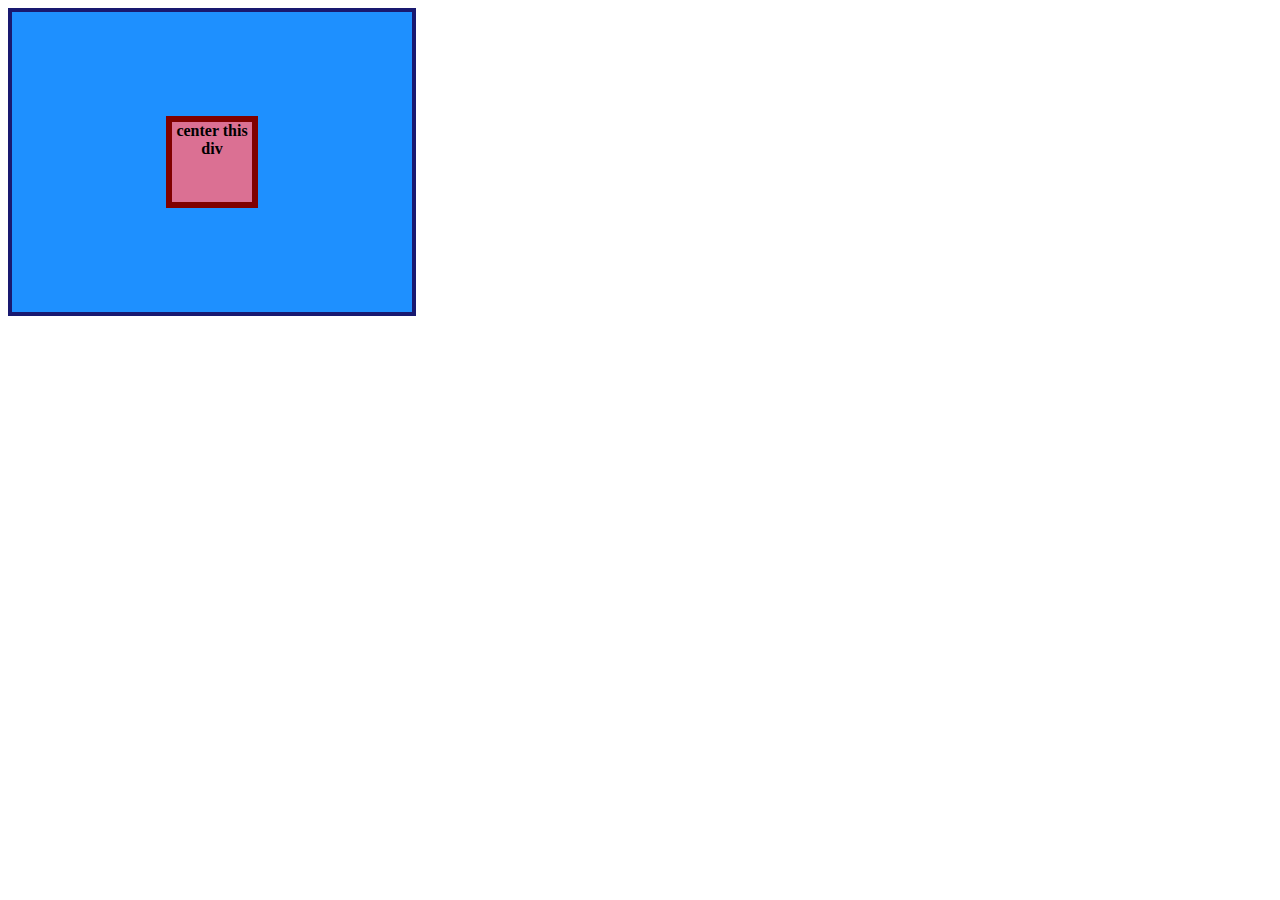
<file: flex/01-flex-center/index.html>
<!DOCTYPE html>
<html lang="en">
  <head>
    <meta charset="UTF-8">
    <meta http-equiv="X-UA-Compatible" content="IE=edge">
    <meta name="viewport" content="width=device-width, initial-scale=1.0">
    <title>CENTER THIS DIV</title>
    <link rel="stylesheet" href="style.css">
  </head>
  <body>
    <div class="container">
      <div class="box">center this div</div>
    </div>
  </body>
</html>
</file>
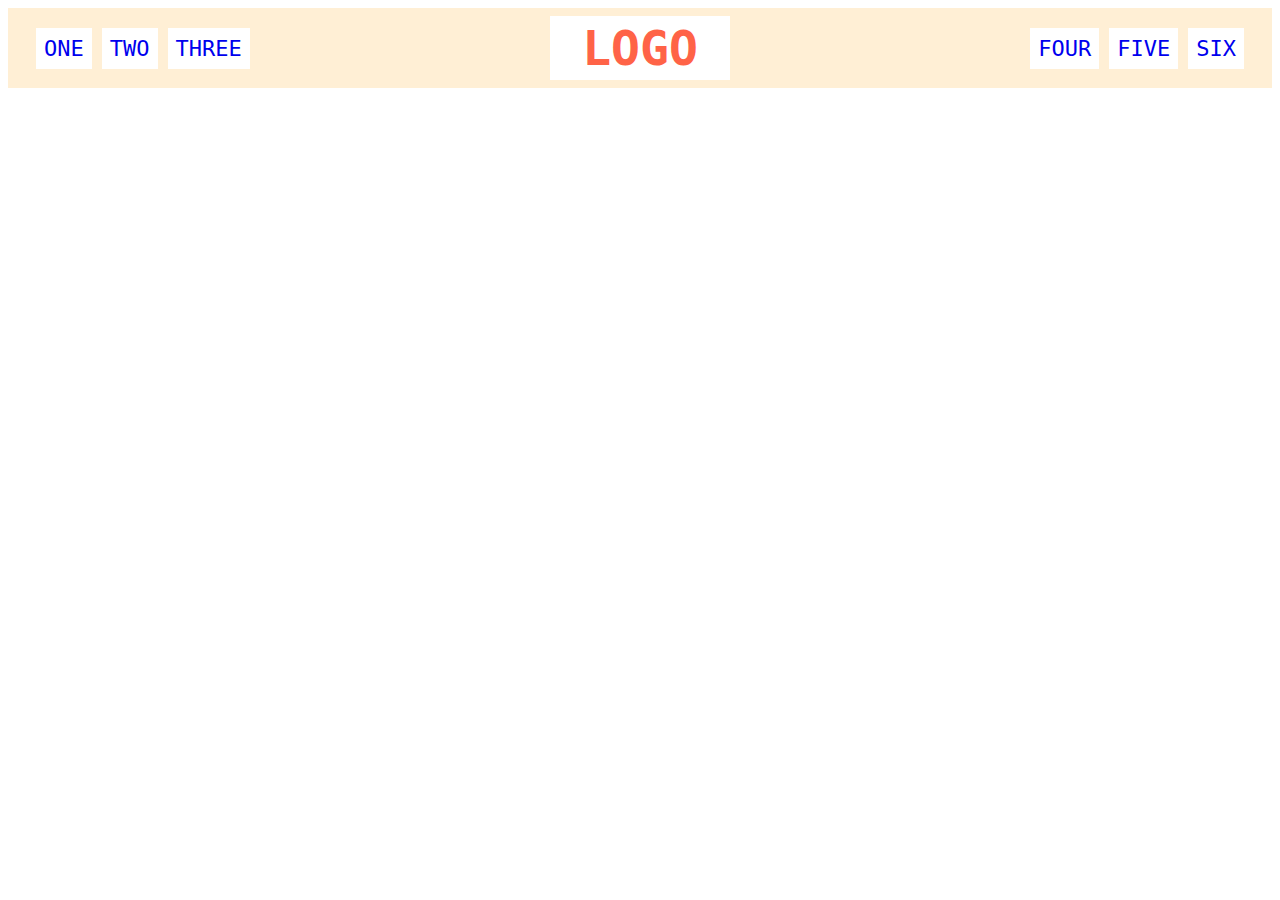
<file: flex/02-flex-header/index.html>
<!DOCTYPE html>
<html lang="en">
  <head>
    <meta charset="UTF-8">
    <meta http-equiv="X-UA-Compatible" content="IE=edge">
    <meta name="viewport" content="width=device-width, initial-scale=1.0">
    <title>Flex Header</title>
    <link rel="stylesheet" href="style.css">
  </head>
  <body>
    <div class="header">
      <div class="left-links">
        <ul>
          <li><a href="#">ONE</a></li>
          <li><a href="#">TWO</a></li>
          <li><a href="#">THREE</a></li>
        </ul>
      </div>
      <div class="logo">LOGO</div>
      <div class="right-links">
        <ul>
          <li><a href="#">FOUR</a></li>
          <li><a href="#">FIVE</a></li>
          <li><a href="#">SIX</a></li>
        </ul>
      </div>
    </div>
  </body>
</html>
</file>
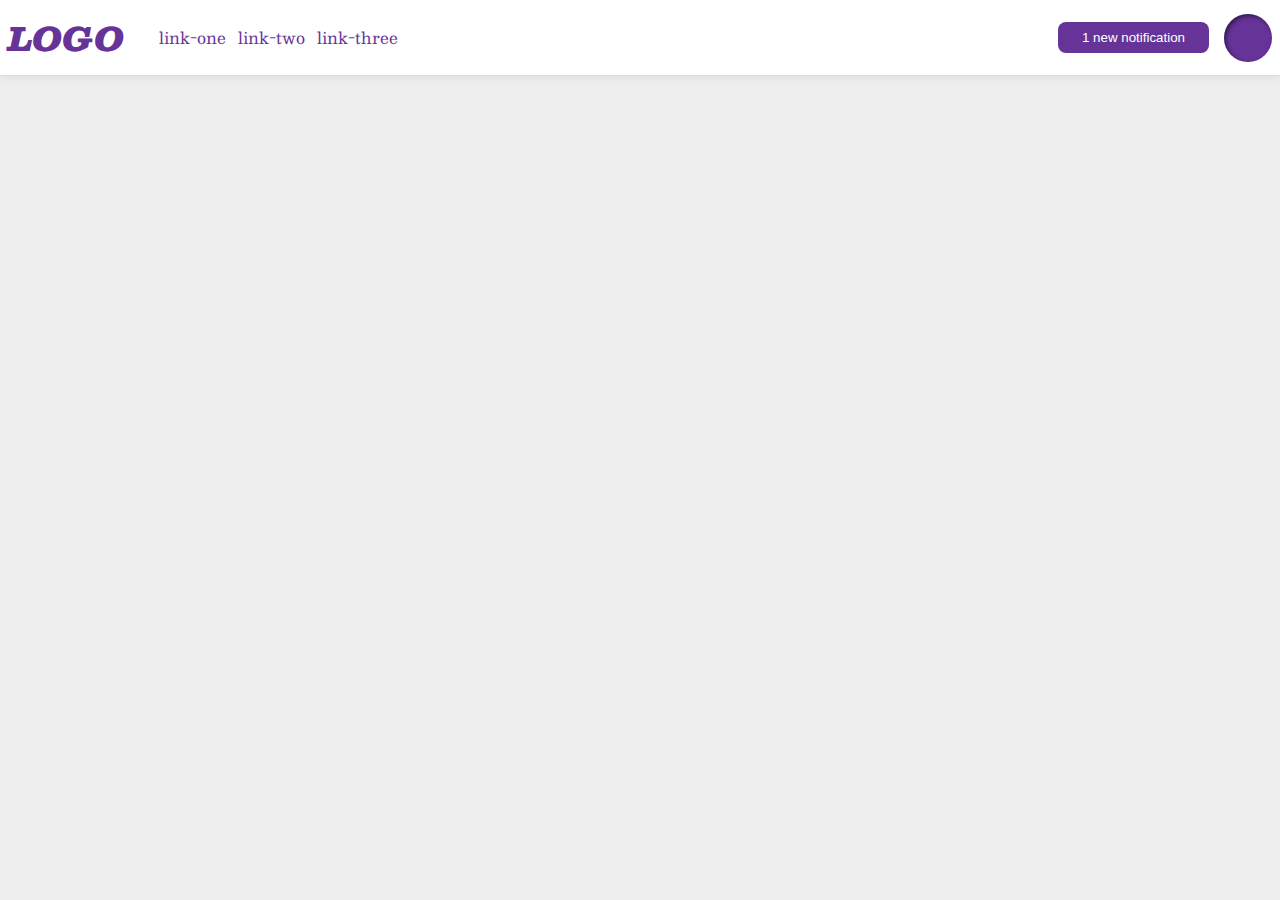
<file: flex/03-flex-header-2/index.html>
<!DOCTYPE html>
<html lang="en">
  <head>
    <meta charset="UTF-8">
    <meta http-equiv="X-UA-Compatible" content="IE=edge">
    <meta name="viewport" content="width=device-width, initial-scale=1.0">
    <title>Flex Header 2</title>
    <link rel="stylesheet" href="style.css">
  </head>
  <body>
    <div class="header">
      <div class="logoAndLinks">
      <div class="logo">
        LOGO
      </div>
      <ul class="links">
        <li><a href="google.com">link-one</a></li>
        <li><a href="google.com">link-two</a></li>
        <li><a href="google.com">link-three</a></li>
      </ul>
    </div>
    <div class="notificationAndProfile">
      <button class="notifications">
        1 new notification
      </button>
      <div class="profile-image"></div>
    </div>
    </div>
  </body>
</html>
</file>
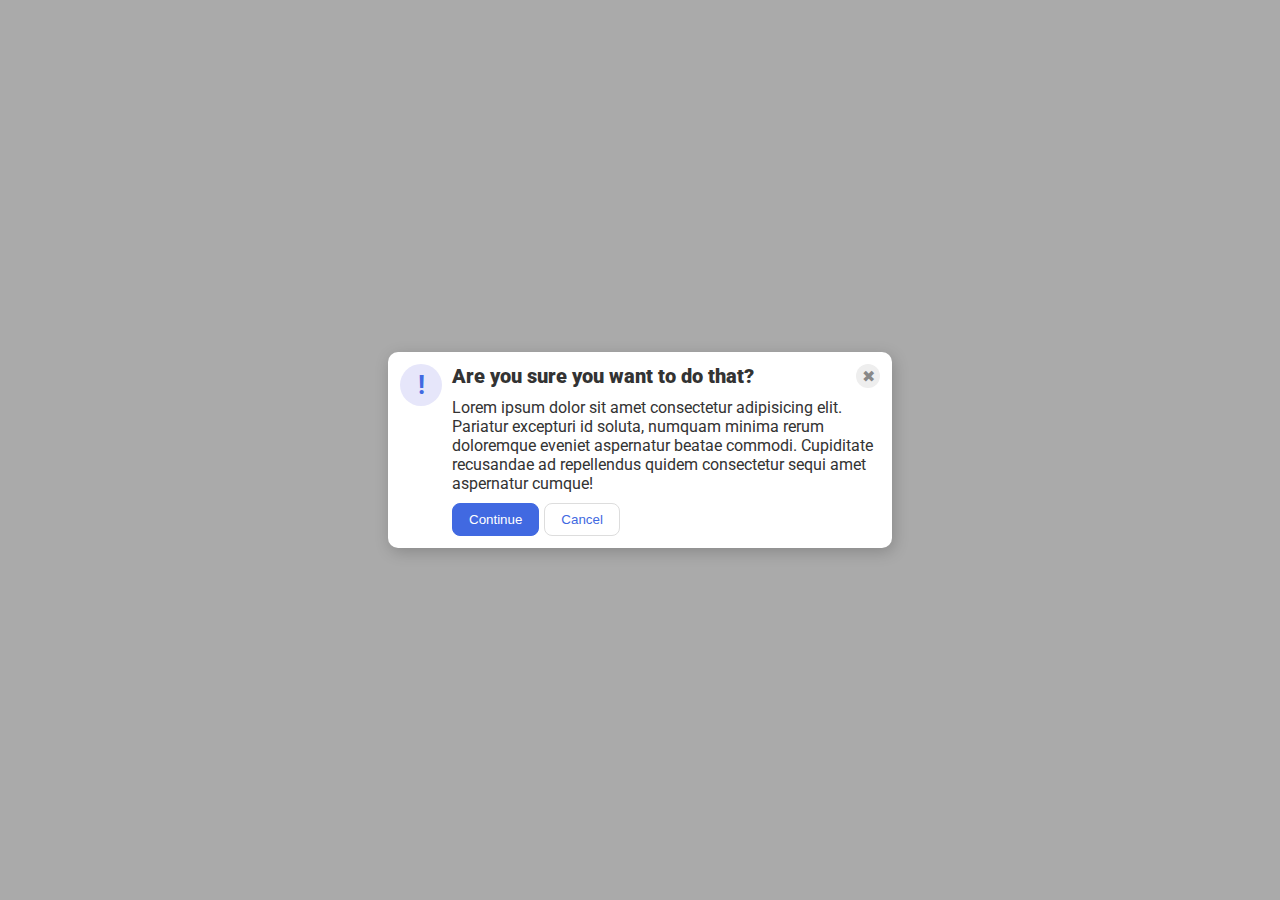
<file: flex/05-flex-modal/index.html>
<!DOCTYPE html>
<html lang="en">

<head>
  <meta charset="UTF-8">
  <meta http-equiv="X-UA-Compatible" content="IE=edge">
  <meta name="viewport" content="width=device-width, initial-scale=1.0">
  <link rel="stylesheet" href="style.css">
  <title>Modal</title>
</head>

<body>
  <div class="modal">
    <div class="icon">!</div>

    <div class="rightSide">

      <div class="headerAndButton">
        <div class="header">Are you sure you want to do that?</div>
        <div class="close-button">✖</div>
      </div>


      <div class="text">Lorem ipsum dolor sit amet consectetur adipisicing elit. Pariatur excepturi id soluta, numquam
        minima rerum doloremque eveniet aspernatur beatae commodi. Cupiditate recusandae ad repellendus quidem
        consectetur
        sequi amet aspernatur cumque!</div>

      <div class="continueAndCancelButtons">
        <button class="continue">Continue</button>
        <button class="cancel">Cancel</button>
      </div>
    </div>

  </div>
</body>

</html>
</file>
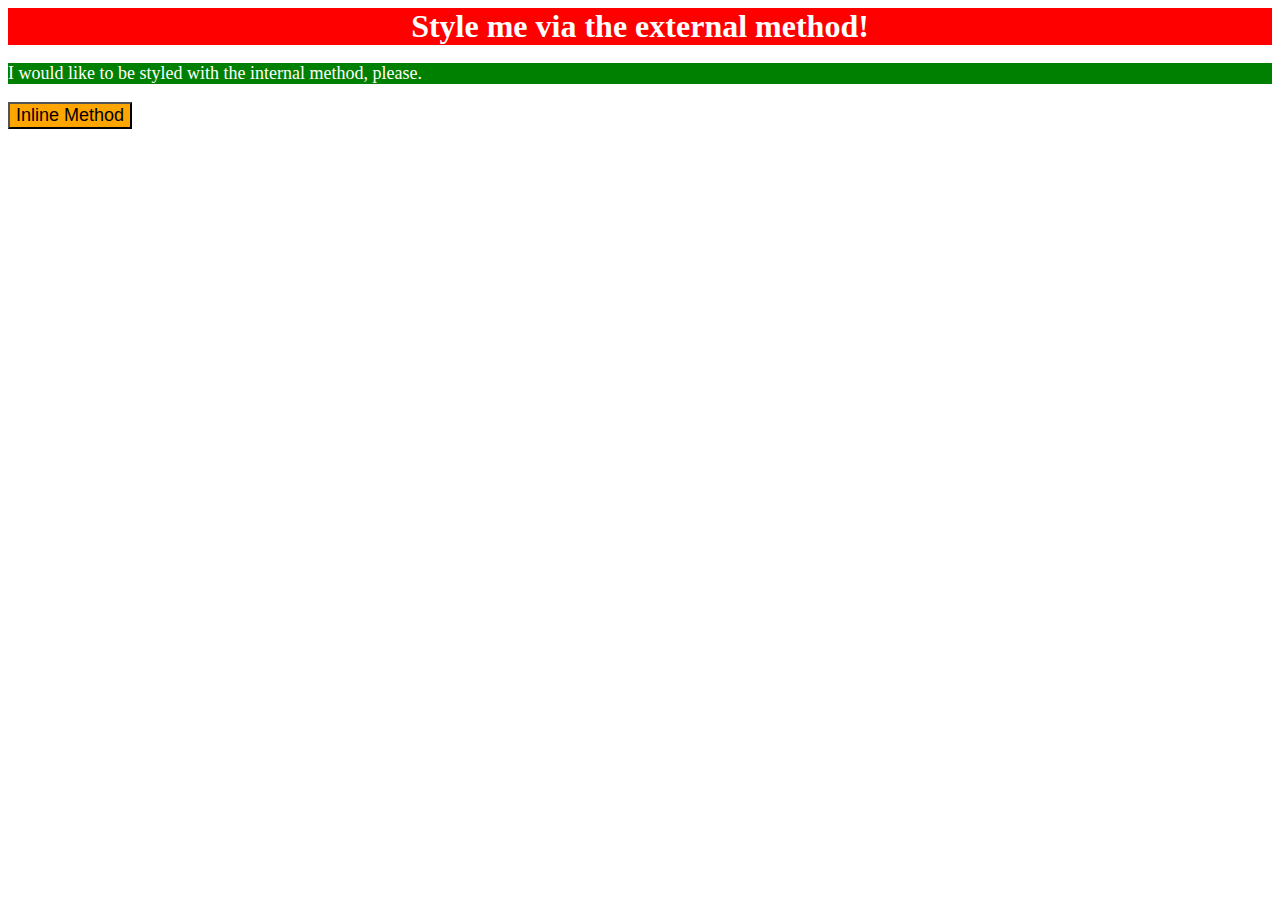
<file: foundations/01-css-methods/index.html>
<!DOCTYPE html>
<html lang="en">
  <head>
    <meta charset="UTF-8">
    <meta http-equiv="X-UA-Compatible" content="IE=edge">
    <meta name="viewport" content="width=device-width, initial-scale=1.0">
    <title>Methods for Adding CSS</title>
    <link rel="stylesheet" href="style.css">
    <style>
      p {
        background-color: green;
        color: white;
        font-size: 18px;
      }
    </style>
  </head>
  <body>
    <div>Style me via the external method!</div>
    <p>I would like to be styled with the internal method, please.</p>
    <button style="background-color:orange; font-size:18px;">Inline Method</button>
  </body>
</html>
</file>
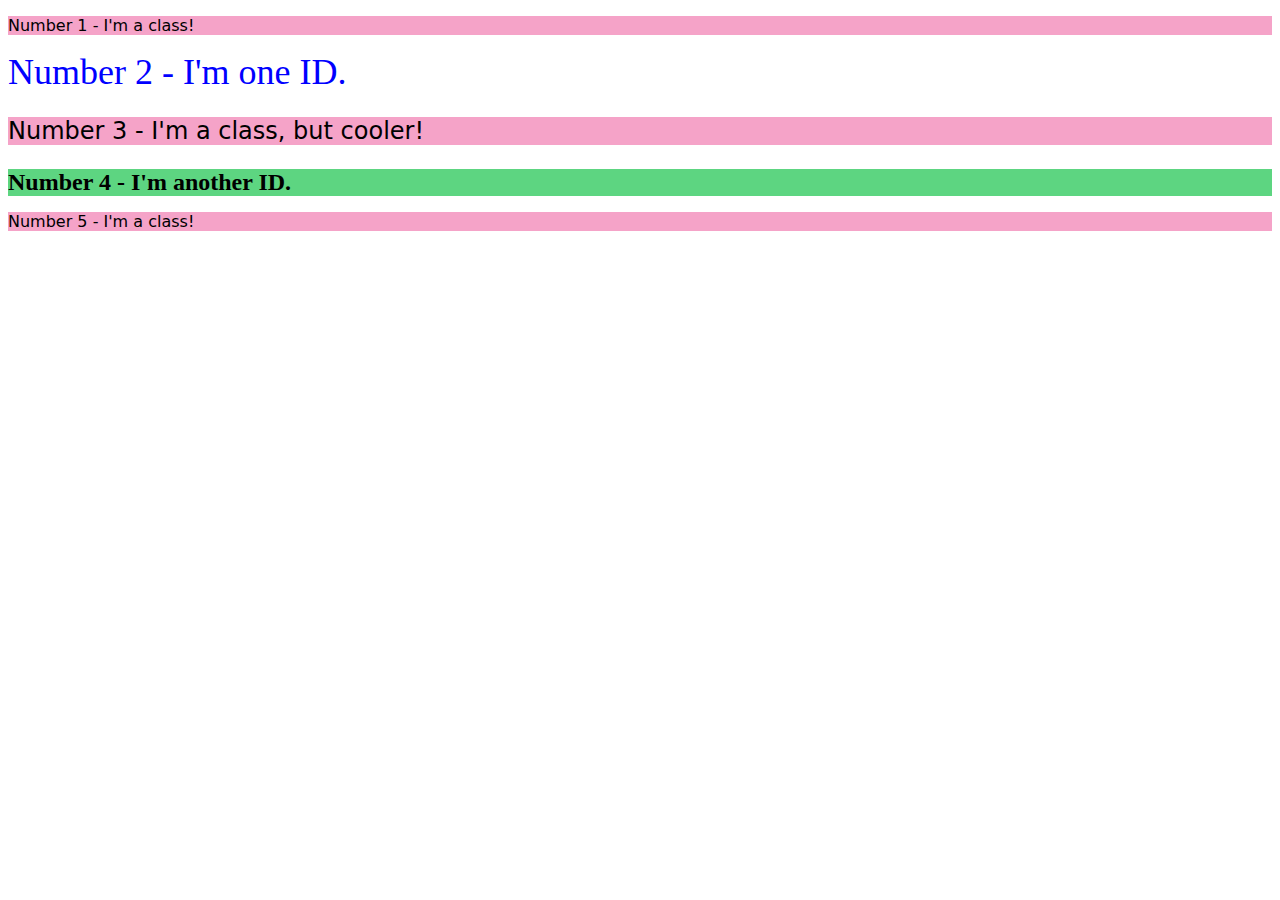
<file: foundations/02-class-id-selectors/index.html>
<!DOCTYPE html>
<html lang="en">
  <head>
    <meta charset="UTF-8">
    <meta http-equiv="X-UA-Compatible" content="IE=edge">
    <meta name="viewport" content="width=device-width, initial-scale=1.0">
    <title>Class and ID Selectors</title>
    <link rel="stylesheet" href="style.css">
  </head>
  <body>
    <p class="oddNumbered">Number 1 - I'm a class!</p>
    <div id="secondElement">Number 2 - I'm one ID.</div>
    <p class="oddNumbered thirdElement">Number 3 - I'm a class, but cooler!</p>
    <div id="forthElement" class="thirdElement">Number 4 - I'm another ID.</div>
    <p class="oddNumbered">Number 5 - I'm a class!</p>
  </body>
</html>
</file>
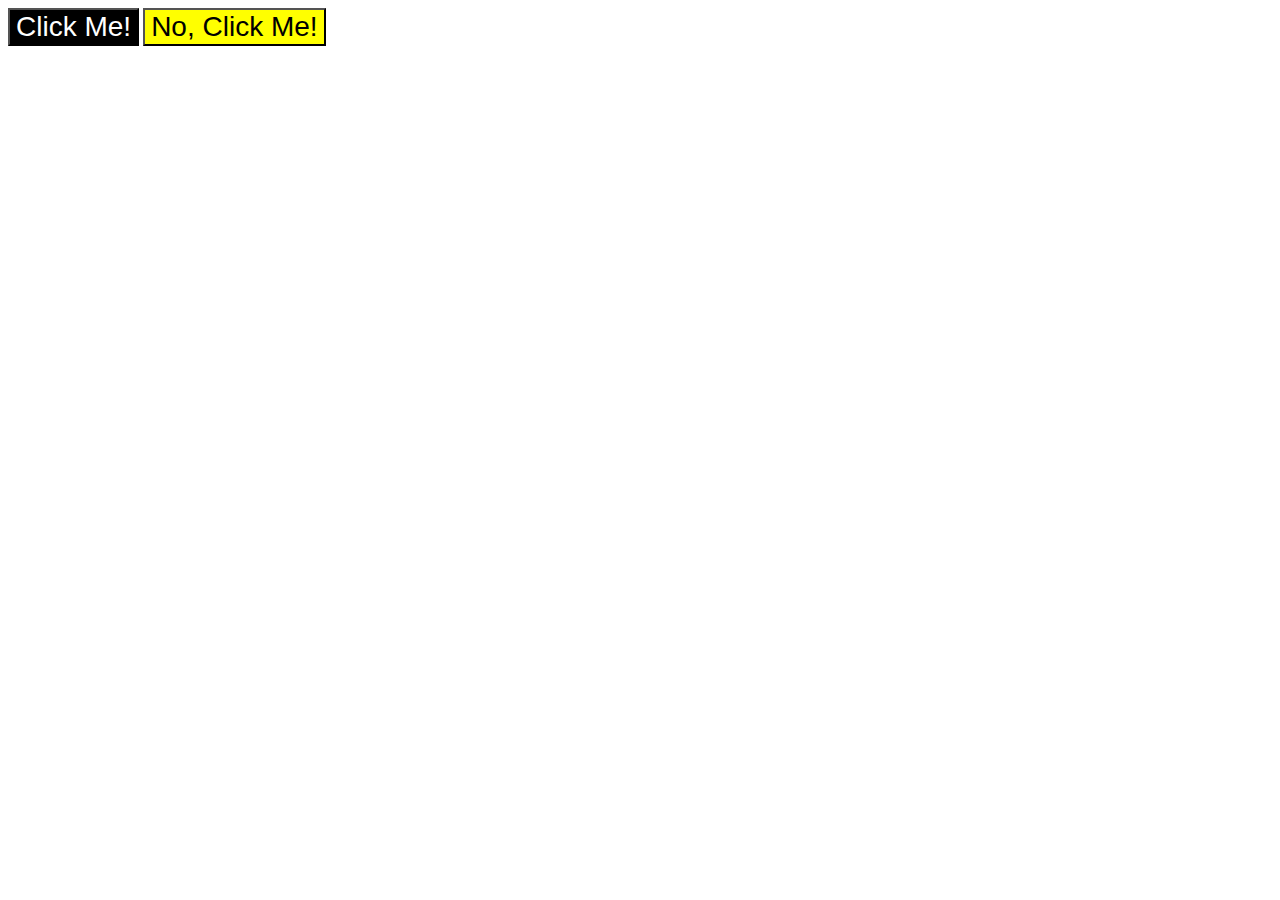
<file: foundations/03-grouping-selectors/index.html>
<!DOCTYPE html>
<html lang="en">
  <head>
    <meta charset="UTF-8">
    <meta http-equiv="X-UA-Compatible" content="IE=edge">
    <meta name="viewport" content="width=device-width, initial-scale=1.0">
    <title>Grouping Selectors</title>
    <link rel="stylesheet" href="style.css">
  </head>
  <body>
    <button class="firstClass">Click Me!</button>
    <button class="secondClass">No, Click Me!</button>
  </body>
</html>
</file>
<file: flex/01-flex-center/style.css>
.container {
  background: dodgerblue;
  border: 4px solid midnightblue;
  width: 400px;
  height: 300px;
  display: flex;
  justify-content: center;
  align-items: center;
}

.box {
  background: palevioletred;
  font-weight: bold;
  text-align: center;
  border: 6px solid maroon;
  width: 80px;
  height: 80px;
 
}
</file>
<file: flex/02-flex-header/style.css>
.header  {
  font-family: monospace;
  background: papayawhip;
  display: flex;
  justify-content: space-between;
  align-items: center;
  gap: 10px;
  padding: 8px;
  
}

.logo {
  font-size: 48px;
  font-weight: 900;
  color: tomato;
  background: white;
  padding: 4px 32px;
  text-align: center;

}

ul {
  /* this removes the dots on the list items*/
  list-style-type: none;
  display: flex;
  
  gap: 10px;
  padding-left: 20px;
  padding-right: 20px;
  
}

a {
  font-size: 22px;
  background: white;
  padding: 8px;
  /* this removes the line under the links */
  text-decoration: none;
}

/* .header > * {
  flex: 1;
} */
</file>
<file: flex/03-flex-header-2/style.css>
/* this is some magical font-importing.  
you'll learn about it later. */
@import url('https://fonts.googleapis.com/css2?family=Besley:ital,wght@0,400;1,900&display=swap');

body {
  margin: 0;
  background: #eee;
  font-family: Besley, serif;
}

.header {
  background: white;
  border-bottom: 1px solid #ddd;
  box-shadow: 0 0 8px rgba(0,0,0,.1);
  display: flex;
  justify-content: space-between;
  padding: 8px;
}

.profile-image {
  background: rebeccapurple;
  box-shadow: inset 2px 2px 4px rgba(0,0,0,.5);
  border-radius: 50%;
  width: 48px;
  height: 48px;
}

.logo {
  color: rebeccapurple;
  font-size: 32px;
  font-weight: 900;
  font-style: italic;
}

button {
  border: none;
  border-radius: 8px;
  background: rebeccapurple;
  color: white;
  padding: 8px 24px;
}

a {
  /* this removes the line under our links */
  text-decoration: none;
  color: rebeccapurple;
}

ul {
  list-style-type: none;
  display: flex;
  gap: 12px;
  padding-left: 20px;
  
}

.logoAndLinks, .notificationAndProfile  {
  display: flex;
  
  gap: 15px;
  align-items: center;
}
</file>
<file: flex/05-flex-modal/style.css>
@import url('https://fonts.googleapis.com/css2?family=Roboto:wght@400;700&display=swap');

html, body {
  height: 100%;
}

body {
  font-family: Roboto, sans-serif;
  margin: 0;
  background: #aaa;
  color: #333;
  /* I'll give you this one for free lol */
  display: flex;
  align-items: center;
  justify-content: center;
}

.modal {
  background: white;
  width: 480px;
  border-radius: 10px;
  box-shadow: 2px 4px 16px rgba(0,0,0,.2);
  display: flex;
  gap: 10px;
  padding: 12px;
}

.icon {
  color: royalblue;
  font-size: 26px;
  font-weight: 700;
  background: lavender;
  width: 42px;
  height: 42px;
  border-radius: 50%;
  display: flex;
  align-items: center;
  justify-content: center;
  flex-shrink: 0;
}

.close-button {
  background: #eee;
  border-radius: 50%;
  color: #888;
  font-weight: 400;
  font-size: 16px;
  height: 24px;
  width: 24px;
  display: flex;
  align-items: center;
  justify-content: center;
}

button {
  padding: 8px 16px;
  border-radius: 8px;
}

button.continue {
  background: royalblue;
  border: 1px solid royalblue;
  color: white;
}

button.cancel {
  background: white;
  border: 1px solid #ddd;
  color: royalblue;
}

/* START */
.continueAndCancelButtons {
  display: flex;
  gap: 5px;
}

.headerAndButton {
  display: flex;
  justify-content: space-between;
}

.rightSide {
  display: flex;
  flex-direction: column;
  gap: 10px;
}

.header {
  font-weight: 900;
  font-size: 20px;
}
</file>
<file: foundations/01-css-methods/style.css>
div {
    background-color: red;
    color: white;
    font-size: 32px;
    text-align: center;
    font-weight: bold;
}
</file>
<file: foundations/02-class-id-selectors/style.css>
.oddNumbered {
    background-color: rgb(245, 163, 200);
    font-family: Verdana, "DejaVu Sans", sans-serif;
}

#secondElement {
    color: #0000ff;
    font-size: 36px;
}

.thirdElement {
    font-size: 24px;
}

#forthElement {
    background-color: hsl(138, 59%, 60%);
    
    font-weight: 700;
}
</file>
<file: foundations/03-grouping-selectors/style.css>
.firstClass {
    background-color: black;
    color: white;
}

.secondClass {
    background-color: yellow;
}

.firstClass, .secondClass {
    font-size: 28px;
    font-family: "Helvetica", "Times New Roman", sans-serif;
}
</file>
